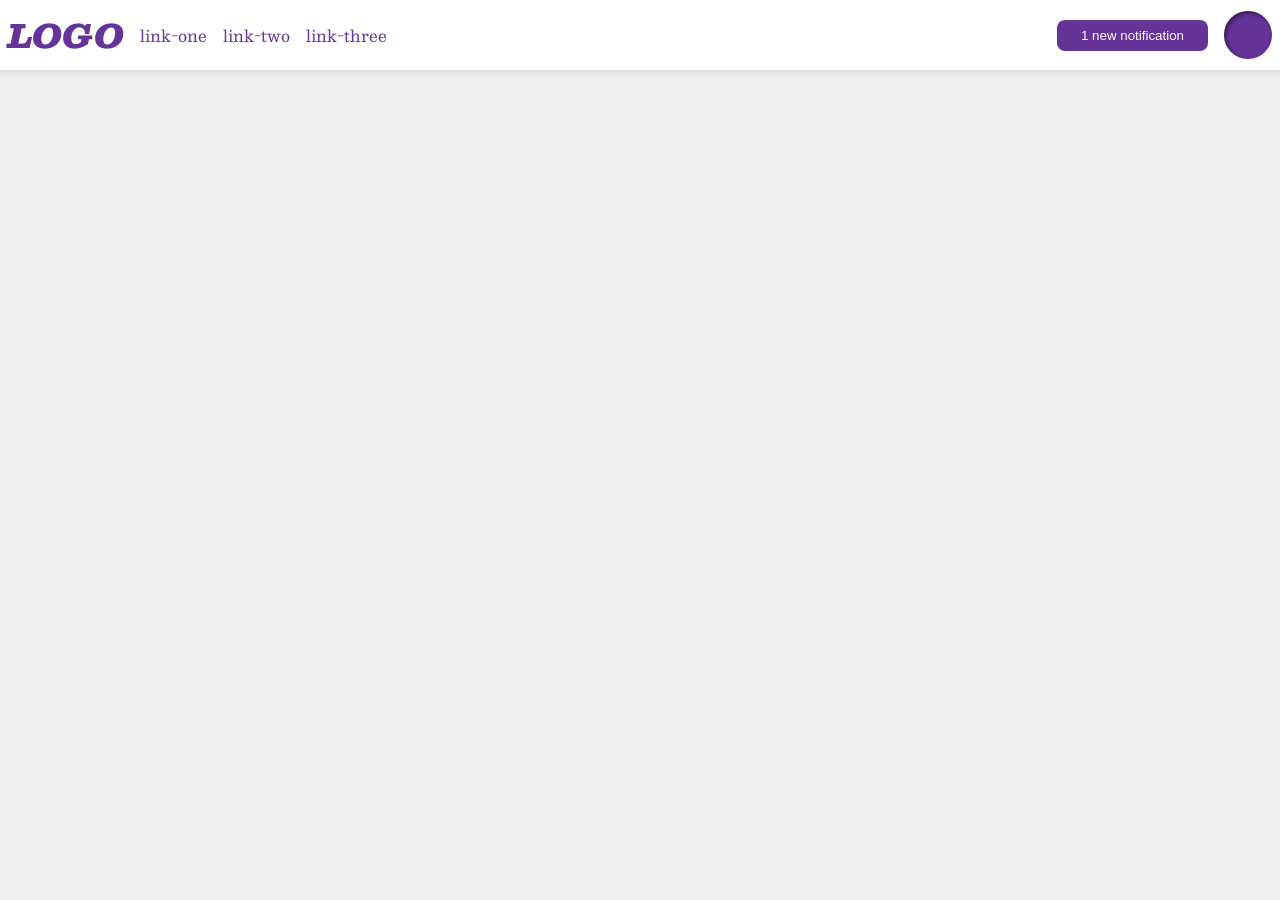
<file: flex/03-flex-header-2/index.html>
<!DOCTYPE html>
<html lang="en">
  <head>
    <meta charset="UTF-8">
    <meta http-equiv="X-UA-Compatible" content="IE=edge">
    <meta name="viewport" content="width=device-width, initial-scale=1.0">
    <title>Flex Header 2</title>
    <link rel="stylesheet" href="style.css">
  </head>
  <body>
    <div class="header">
      <div class="left">
        <div class="logo">
          LOGO
        </div>
        <ul class="links">
          <li><a href="https://google.com">link-one</a></li>
          <li><a href="https://google.com">link-two</a></li>
          <li><a href="https://google.com">link-three</a></li>
        </ul>
      </div>
      <div class="right">
        <button class="notifications">
          1 new notification
        </button>
        <div class="profile-image"></div>
      </div>
    </div>
  </body>
</html>
</file>
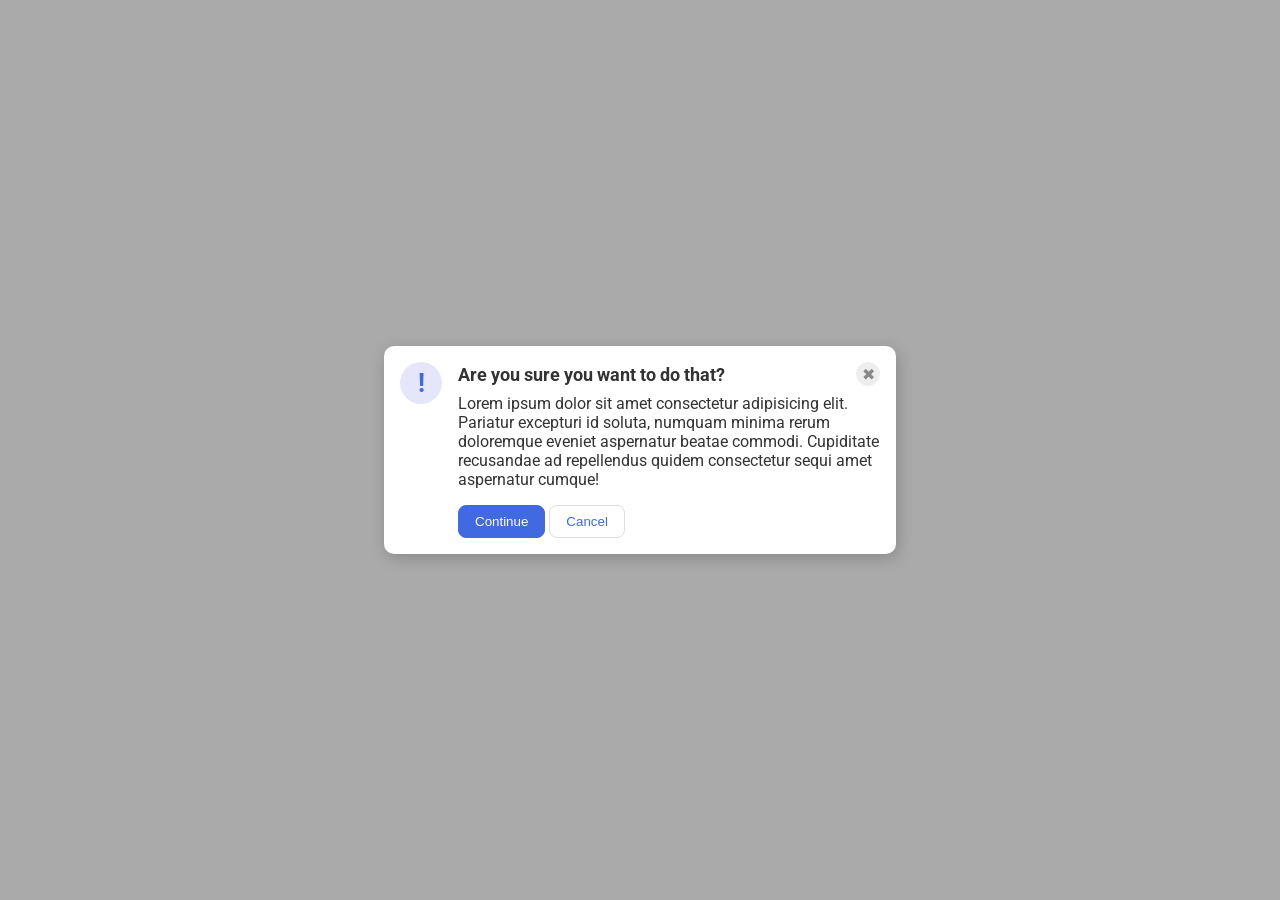
<file: flex/05-flex-modal/index.html>
<!DOCTYPE html>
<html lang="en">
  <head>
    <meta charset="UTF-8">
    <meta http-equiv="X-UA-Compatible" content="IE=edge">
    <meta name="viewport" content="width=device-width, initial-scale=1.0">
    <link rel="stylesheet" href="style.css">
    <title>Modal</title>
  </head>
  <body>
    <div class="modal">
      <div class="icon">!</div>
      <div class="container">
        <div class="header">Are you sure you want to do that?
          <button class="close-button">✖</button>
        </div>
        <div class="text">Lorem ipsum dolor sit amet consectetur adipisicing elit. Pariatur excepturi id soluta, numquam minima rerum doloremque eveniet aspernatur beatae commodi. Cupiditate recusandae ad repellendus quidem consectetur sequi amet aspernatur cumque!</div>
        <button class="continue">Continue</button>
        <button class="cancel">Cancel</button>
      </div>
    </div>
  </body>
</html>
</file>
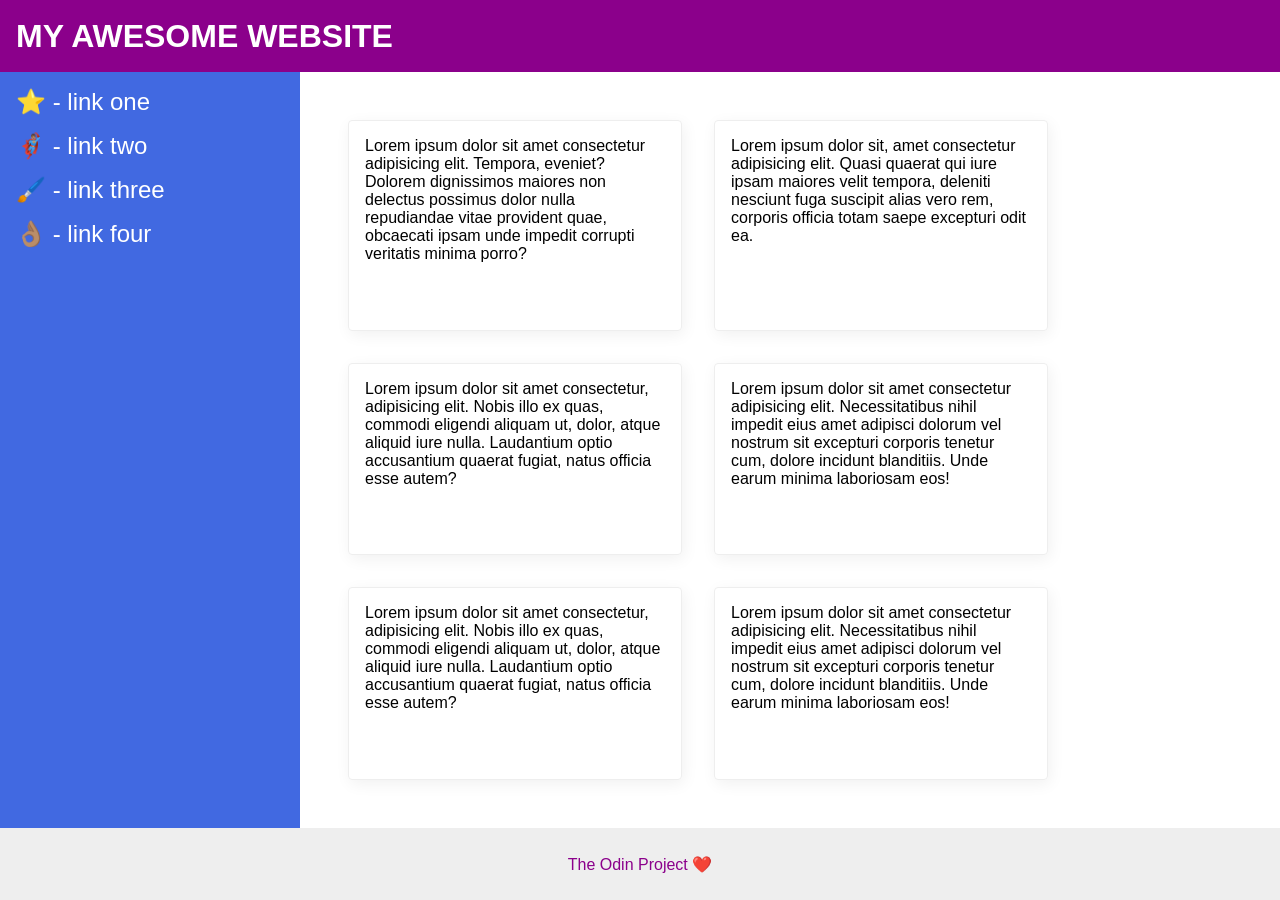
<file: flex/07-flex-layout-2/index.html>
<!DOCTYPE html>
<html lang="en">
  <head>
    <meta charset="UTF-8">
    <meta http-equiv="X-UA-Compatible" content="IE=edge">
    <meta name="viewport" content="width=device-width, initial-scale=1.0">
    <title>The Holy Grail</title>
    <link rel="stylesheet" href="style.css">
  </head>
  <body>
    <div class="header">
      MY AWESOME WEBSITE
    </div>
      
   <div class="body">
      <div class="sidebar">
        <ul>
          <li><a href="#">⭐ - link one</a></li>
          <li><a href="#">🦸🏽‍♂️ - link two</a></li>
          <li><a href="#">🖌️ - link three</a></li>
          <li><a href="#">👌🏽 - link four</a></li>
        </ul>
      </div>
        
      <div class="container">
        <div class="card">Lorem ipsum dolor sit amet consectetur adipisicing elit. Tempora, eveniet? Dolorem dignissimos maiores non delectus possimus dolor nulla repudiandae vitae provident quae, obcaecati ipsam unde impedit corrupti veritatis minima porro?</div>
        <div class="card">Lorem ipsum dolor sit, amet consectetur adipisicing elit. Quasi quaerat qui iure ipsam maiores velit tempora, deleniti nesciunt fuga suscipit alias vero rem, corporis officia totam saepe excepturi odit ea.</div>
        <div class="card">Lorem ipsum dolor sit amet consectetur, adipisicing elit. Nobis illo ex quas, commodi eligendi aliquam ut, dolor, atque aliquid iure nulla. Laudantium optio accusantium quaerat fugiat, natus officia esse autem?</div>
        <div class="card">Lorem ipsum dolor sit amet consectetur adipisicing elit. Necessitatibus nihil impedit eius amet adipisci dolorum vel nostrum sit excepturi corporis tenetur cum, dolore incidunt blanditiis. Unde earum minima laboriosam eos!</div>
        <div class="card">Lorem ipsum dolor sit amet consectetur, adipisicing elit. Nobis illo ex quas, commodi eligendi aliquam ut, dolor, atque aliquid iure nulla. Laudantium optio accusantium quaerat fugiat, natus officia esse autem?</div>
        <div class="card">Lorem ipsum dolor sit amet consectetur adipisicing elit. Necessitatibus nihil impedit eius amet adipisci dolorum vel nostrum sit excepturi corporis tenetur cum, dolore incidunt blanditiis. Unde earum minima laboriosam eos!</div>
      </div>
    </div>
    
    <div class="footer">
      The Odin Project ❤️
    </div>
  </body>
</html>
</file>
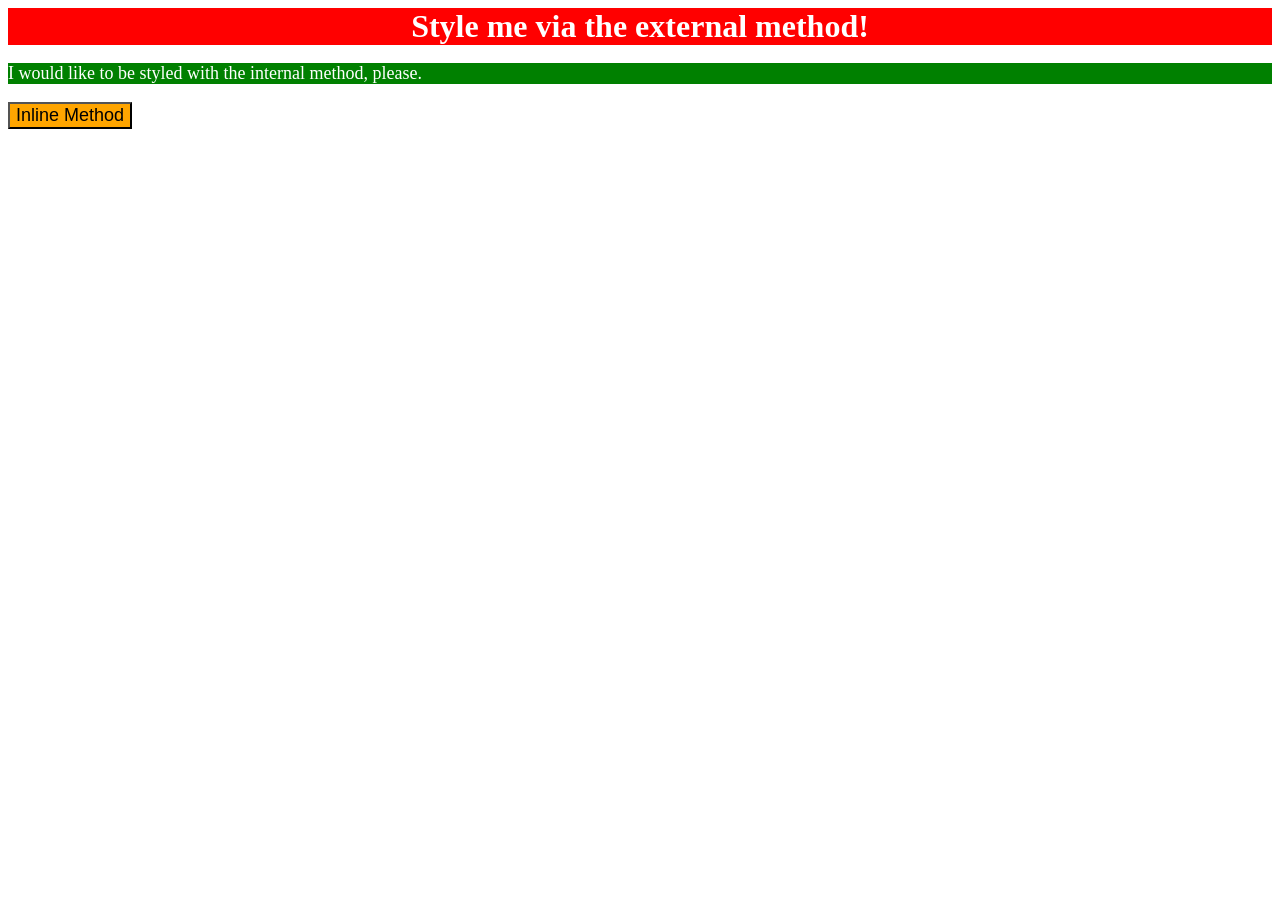
<file: foundations/01-css-methods/index.html>
<!DOCTYPE html>
<html lang="en">
  <head>
    <meta charset="UTF-8">
    <meta http-equiv="X-UA-Compatible" content="IE=edge">
    <meta name="viewport" content="width=device-width, initial-scale=1.0">
    <title>Methods for Adding CSS</title>
    <link rel="stylesheet" href="style.css">
    <style> p {
      background-color: green;
      color: white;
      font-size: 18px;
    } </style>
  </head>
  <body>
    <div>Style me via the external method!</div>
    <p>I would like to be styled with the internal method, please.</p>
    <button style="background-color: orange; font-size: 18px;">Inline Method</button>
  </body>
</html>
</file>
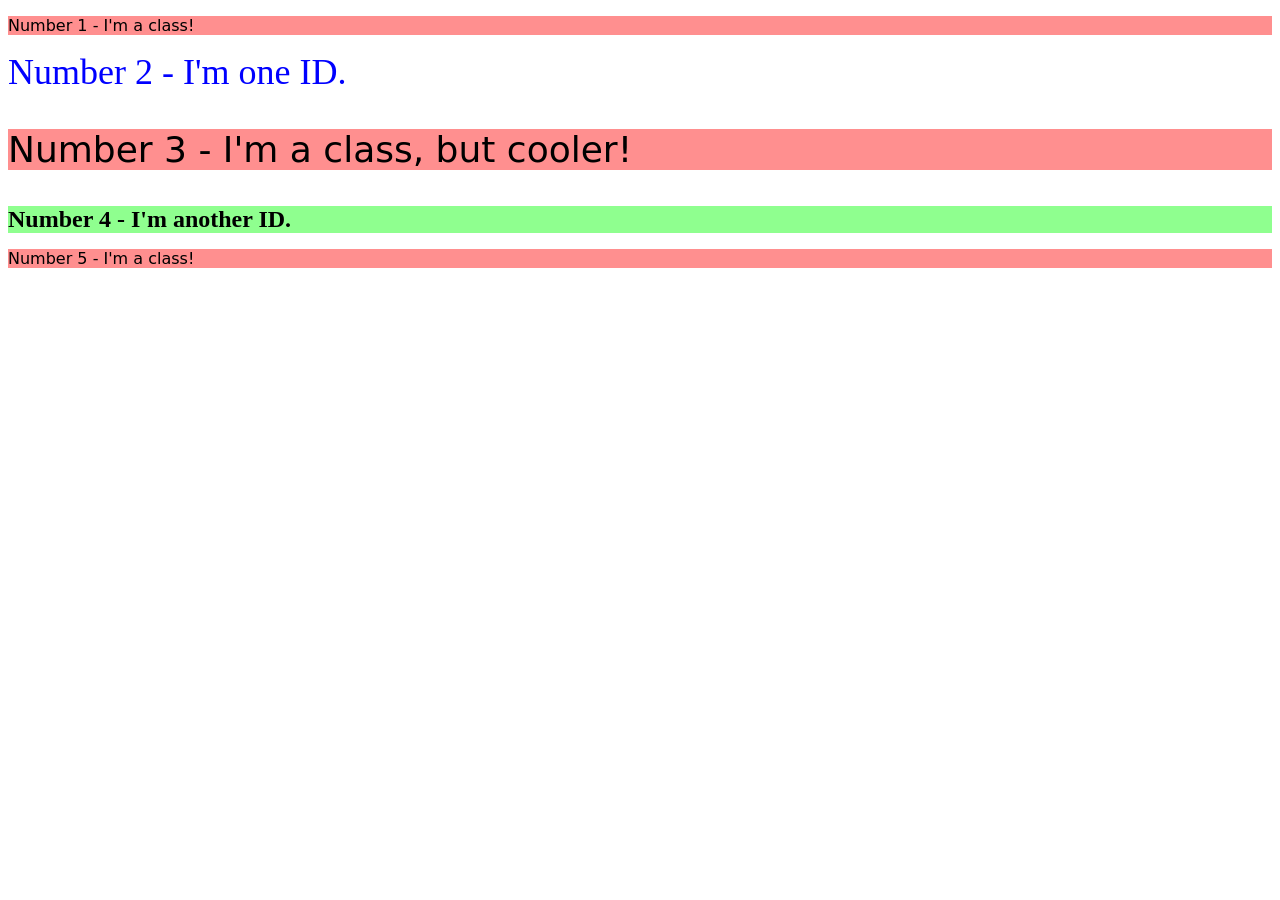
<file: foundations/02-class-id-selectors/index.html>
<!DOCTYPE html>
<html lang="en">
  <head>
    <meta charset="UTF-8">
    <meta http-equiv="X-UA-Compatible" content="IE=edge">
    <meta name="viewport" content="width=device-width, initial-scale=1.0">
    <title>Class and ID Selectors</title>
    <link rel="stylesheet" href="style.css">
  </head>
  <body>
    <p class="odd">Number 1 - I'm a class!</p>
    <div class="second">Number 2 - I'm one ID.</div>
    <p class="odd third">Number 3 - I'm a class, but cooler!</p>
    <div id="fourth">Number 4 - I'm another ID.</div>
    <p class="odd">Number 5 - I'm a class!</p>
  </body>
</html>
</file>
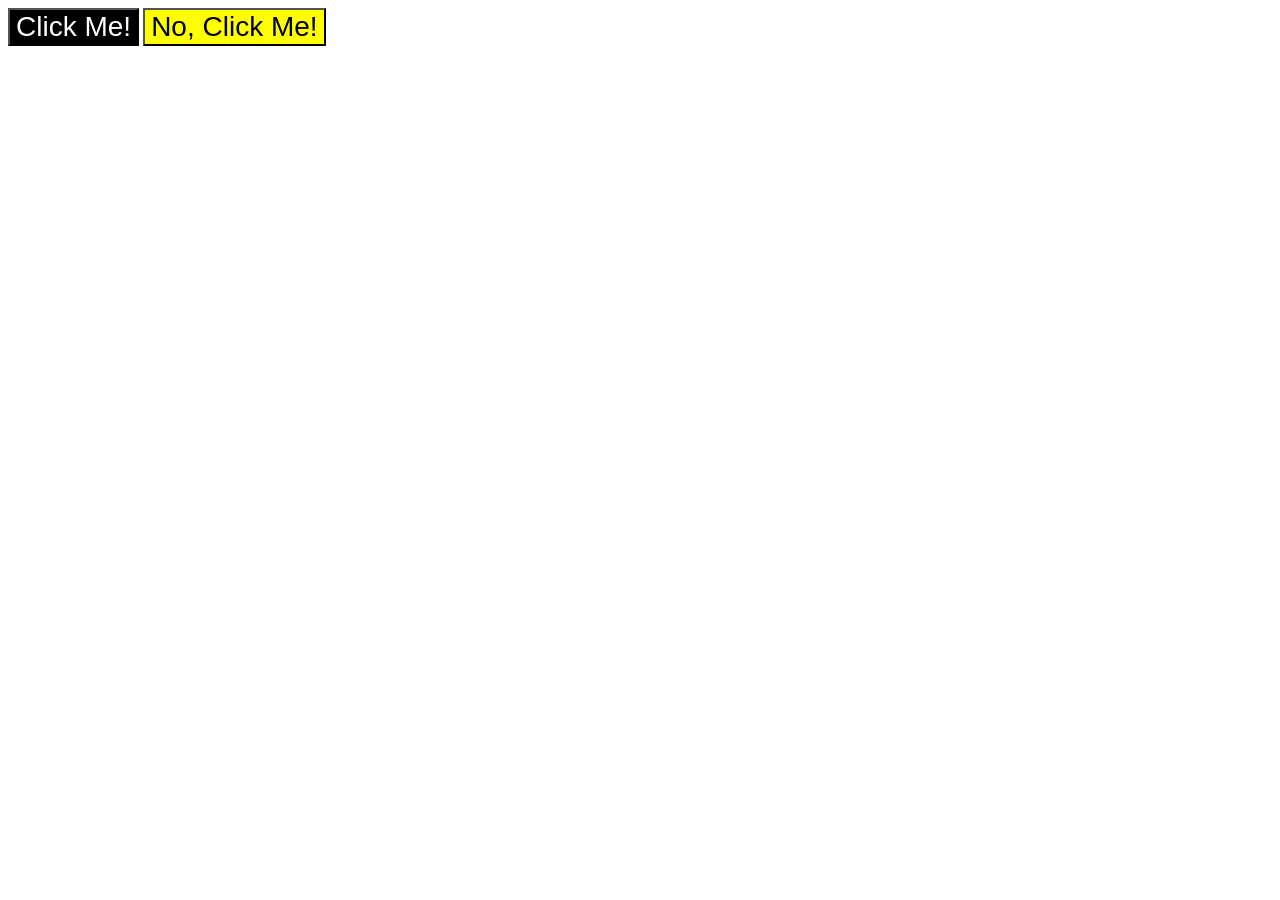
<file: foundations/03-grouping-selectors/index.html>
<!DOCTYPE html>
<html lang="en">
  <head>
    <meta charset="UTF-8">
    <meta http-equiv="X-UA-Compatible" content="IE=edge">
    <meta name="viewport" content="width=device-width, initial-scale=1.0">
    <title>Grouping Selectors</title>
    <link rel="stylesheet" href="style.css">
  </head>
  <body>
    <button class="button1 both">Click Me!</button>
    <button class="button2 both">No, Click Me!</button>
  </body>
</html>
</file>
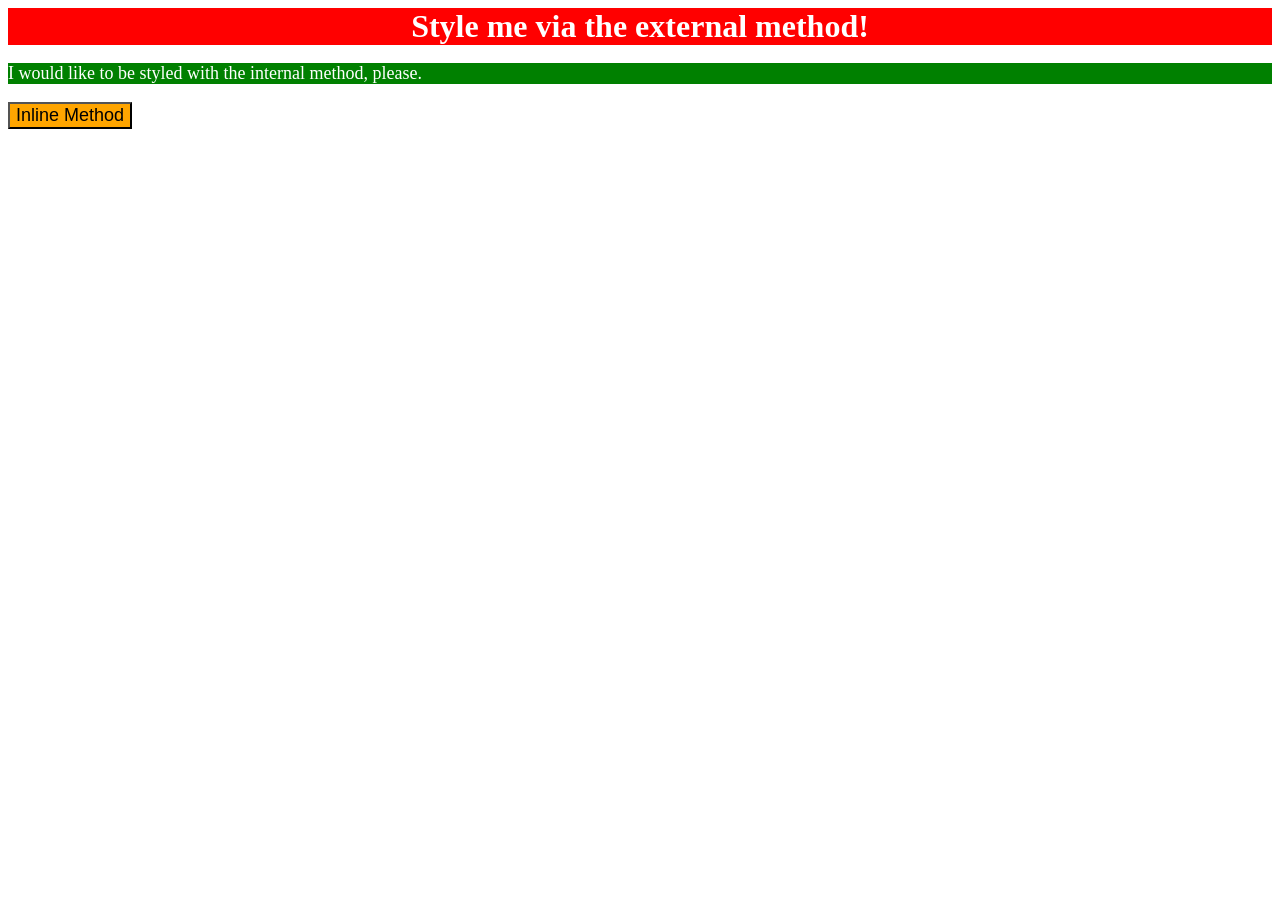
<file: foundations/intro-to-css/01-css-methods/index.html>
<!DOCTYPE html>
<html lang="en">
  <head>
    <meta charset="UTF-8">
    <meta http-equiv="X-UA-Compatible" content="IE=edge">
    <meta name="viewport" content="width=device-width, initial-scale=1.0">
    <title>Methods for Adding CSS</title>
    <link rel="stylesheet" href="styles.css">
    <style> 
      p {
        background-color: green;
        color: white;
        font-size: 18px;
      }
    </style>
  </head>
  <body>
    <div class="ex">Style me via the external method!</div>
    <p>I would like to be styled with the internal method, please.</p>
    <button style="background-color: orange; font-size: 18px;">Inline Method</button>
  </body>
</html>
</file>
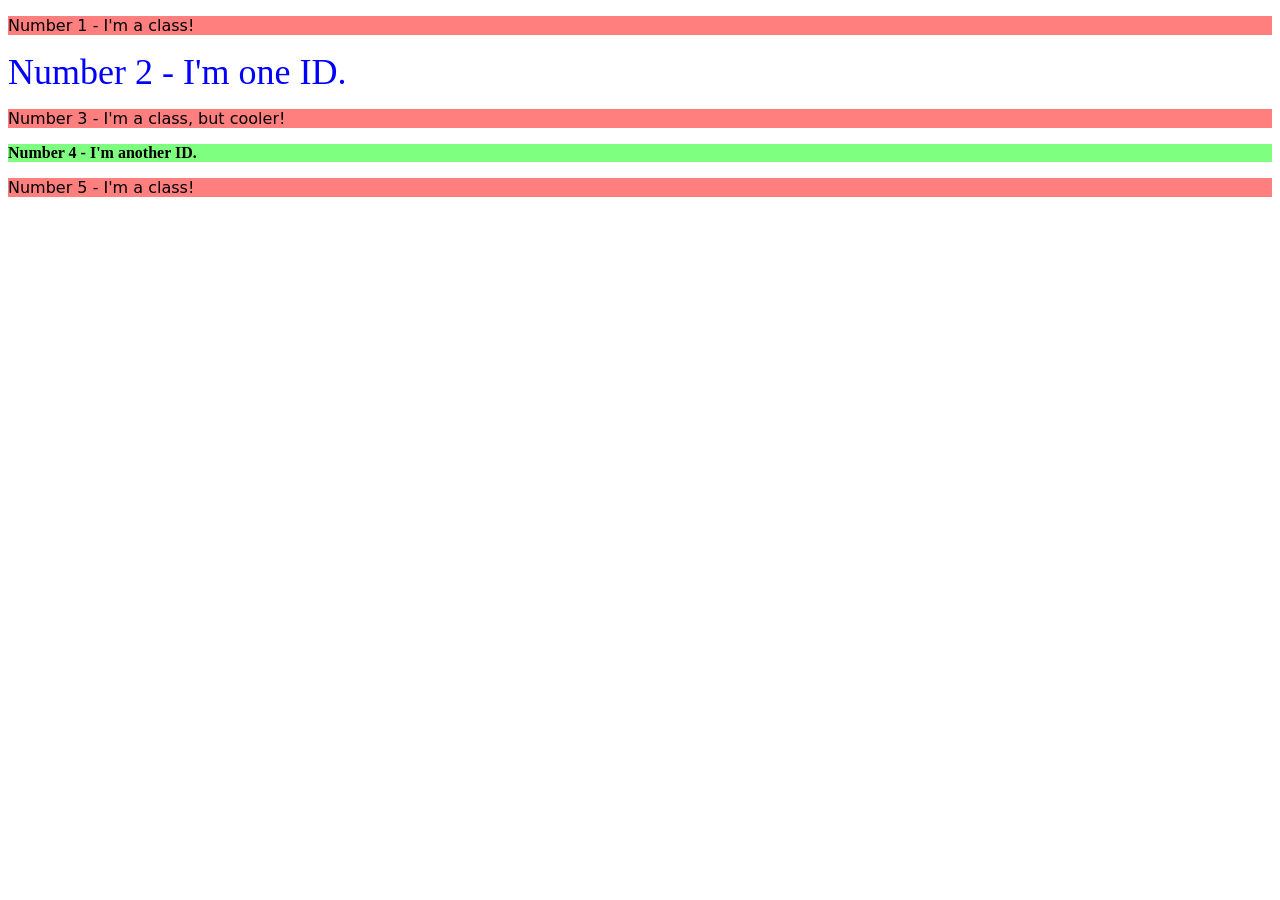
<file: foundations/intro-to-css/02-class-id-selectors/index.html>
<!DOCTYPE html>
<html lang="en">
  <head>
    <meta charset="UTF-8">
    <meta http-equiv="X-UA-Compatible" content="IE=edge">
    <meta name="viewport" content="width=device-width, initial-scale=1.0">
    <title>Class and ID Selectors</title>
    <link rel="stylesheet" href="style.css">
  </head>
  <body>
    <p class="odd">Number 1 - I'm a class!</p>
    <div id="one">Number 2 - I'm one ID.</div>
    <p class="odd">Number 3 - I'm a class, but cooler!</p>
    <div id="two">Number 4 - I'm another ID.</div>
    <p class="odd">Number 5 - I'm a class!</p>
  </body>
</html>
</file>
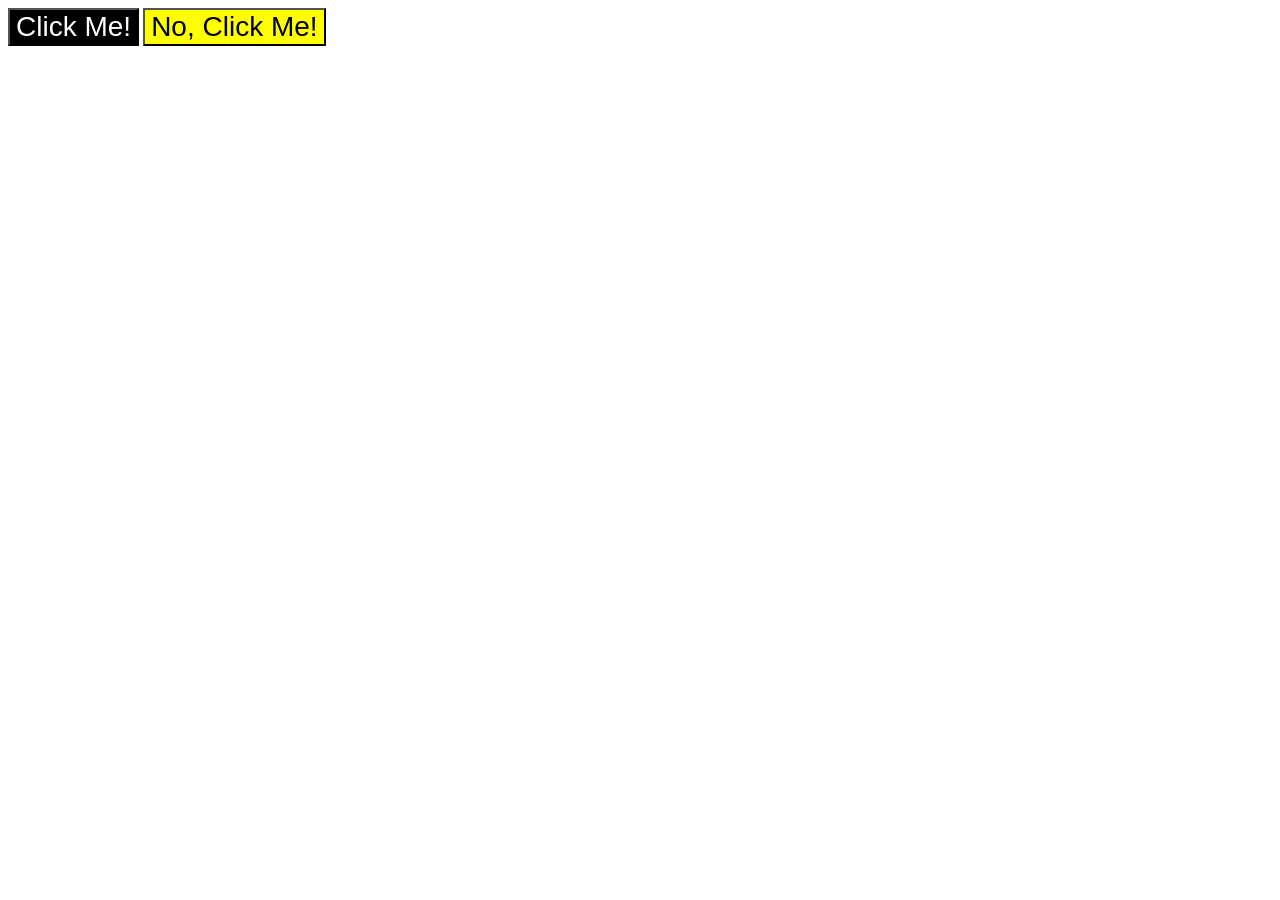
<file: foundations/intro-to-css/03-grouping-selectors/index.html>
<!DOCTYPE html>
<html lang="en">
  <head>
    <meta charset="UTF-8">
    <meta http-equiv="X-UA-Compatible" content="IE=edge">
    <meta name="viewport" content="width=device-width, initial-scale=1.0">
    <title>Grouping Selectors</title>
    <link rel="stylesheet" href="style.css">
  </head>
  <body>
    <button id="one">Click Me!</button>
    <button id="two">No, Click Me!</button>
  </body>
</html>
</file>
<file: flex/03-flex-header-2/style.css>
/* this is some magical font-importing.  
you'll learn about it later. */
@import url('https://fonts.googleapis.com/css2?family=Besley:ital,wght@0,400;1,900&display=swap');

body {
  margin: 0;
  background: #eee;
  font-family: Besley, serif;
}

.header {
  background: white;
  border-bottom: 1px solid #ddd;
  box-shadow: 0 0 8px rgba(0,0,0,.1);
  display: flex;
  justify-content: space-between;
  padding: 8px;
}

.profile-image {
  background: rebeccapurple;
  box-shadow: inset 2px 2px 4px rgba(0,0,0,.5);
  border-radius: 50%;
  width: 48px;
  height: 48px;
}

.logo {
  color: rebeccapurple;
  font-size: 32px;
  font-weight: 900;
  font-style: italic;
}

button {
  border: none;
  border-radius: 8px;
  background: rebeccapurple;
  color: white;
  padding: 8px 24px;
}

a {
  /* this removes the line under our links */
  text-decoration: none;
  color: rebeccapurple;
}

ul {
  list-style-type: none;
  display: flex;
  margin: 0;
  padding: 0;
  gap: 16px;
}

.left, .right {
  display: flex;
  align-items: center;
  gap: 16px;
}
</file>
<file: flex/05-flex-modal/style.css>
@import url('https://fonts.googleapis.com/css2?family=Roboto:wght@400;700&display=swap');

html, body {
  height: 100%;
}

body {
  font-family: Roboto, sans-serif;
  margin: 0;
  background: #aaa;
  color: #333;
  /* I'll give you this one for free */
  display: flex;
  align-items: center;
  justify-content: center;
}

.modal {
  background: white;
  width: 480px;
  border-radius: 10px;
  box-shadow: 2px 4px 16px rgba(0,0,0,.2);
  display: flex;
  gap: 16px;
  padding: 16px;
}

.icon {
  color: royalblue;
  font-size: 26px;
  font-weight: 700;
  background: lavender;
  width: 42px;
  height: 42px;
  border-radius: 50%;
  display: flex;
  align-items: center;
  justify-content: center;
  flex-shrink: 0;
}

.close-button {
  background: #eee;
  border-radius: 50%;
  color: #888;
  font-weight: 400;
  font-size: 16px;
  height: 24px;
  width: 24px;
  display: flex;
  align-items: center;
  justify-content: center;
  border: 1px solid #eee;
  padding: 0;
}

button {
  cursor: pointer;
  padding: 8px 16px;
  border-radius: 8px;
}

button.continue {
  background: royalblue;
  border: 1px solid royalblue;
  color: white;
}

button.cancel {
  background: white;
  border: 1px solid #ddd;
  color: royalblue;
}

.header {
  display: flex;
  align-items: center;
  justify-content: space-between;
  font-size: 18px;
  font-weight: 700;
  margin-bottom: 8px;
}

.text {
  margin-bottom: 16px;
}
</file>
<file: flex/07-flex-layout-2/style.css>
body {
  font-family: -apple-system, BlinkMacSystemFont, 'Segoe UI', Roboto, Oxygen, Ubuntu, Cantarell, 'Open Sans', 'Helvetica Neue', sans-serif;
  margin: 0;
  min-height: 100vh;
  display: flex;
  flex-direction: column;
}

ul {
  list-style: none;
  margin: 0;
  padding: 0;
}

li {
  margin-bottom: 16px;
}

a {
  color: #fff;
  text-decoration: none;
  font-size: 24px;
}

.header {
  height: 72px;
  background: darkmagenta;
  color: white;
  display: flex;
  align-items: center;
  padding: 0 16px;
  font-size: 32px;
  font-weight: 900;
}

.footer {
  height: 72px;
  background: #eee;
  color: darkmagenta;
  display: flex;
  justify-content: center;
  align-items: center;
}

.sidebar {
  width: 300px;
  background: royalblue;
  box-sizing: border-box;
  flex-shrink: 0;
  padding: 16px;
}

.card {
  border: 1px solid #eee;
  box-shadow: 2px 4px 16px rgba(0,0,0,.06);
  border-radius: 4px;
  padding: 16px;
  width: 300px;
}

.body {
  display: flex;
  flex: 1;
}

.container {
  padding: 48px;
  display: flex;
  gap: 32px;
  flex-wrap: wrap;
}
</file>
<file: foundations/01-css-methods/style.css>
div {
    background-color: red;
    color: white;
    font-size: 32px;
    text-align: center;
    font-weight: bold;
}
</file>
<file: foundations/02-class-id-selectors/style.css>
.odd {
    background-color: #ff000070;
    font-family: "Verdana", "DejaVu Sans", sans-serif;
}

.second {
    color: blue;
    font-size: 36px;
}

.third {
    font-size: 36px;
}

#fourth {
    background-color: #00ff0070;
    font-size: 24px;
    font-weight: 600;
}
</file>
<file: foundations/03-grouping-selectors/style.css>
.button1 {
    background-color: black;
    color: white;
}

.button2 {
    background-color: yellow;
}

.both {
    font-size: 28px;
    font-family: "Helvetica", "Times New Roman", sans-serif;
}
</file>
<file: foundations/intro-to-css/01-css-methods/styles.css>
.ex {
    background-color: red;
    color: white;
    font-size: 32px;
    text-align: center;
    font-weight: 600;
}
</file>
<file: foundations/intro-to-css/02-class-id-selectors/style.css>
#one {
    color: blue;
    font-size: 36px;
}

#two {
    font-weight: 900;
    background-color: #00ff0080;
}

.odd {
    background-color: #FF000080;
    font-family: "Verdana", "DejaVu Sans", sans-serif;
}
</file>
<file: foundations/intro-to-css/03-grouping-selectors/style.css>
#one {
background-color: black;
color: white;
}

#two {
background-color: yellow;
}

button {
    font-size: 28px;
    font-family: "Helvetica", "Times New Roman", sans-serif;
}
</file>
